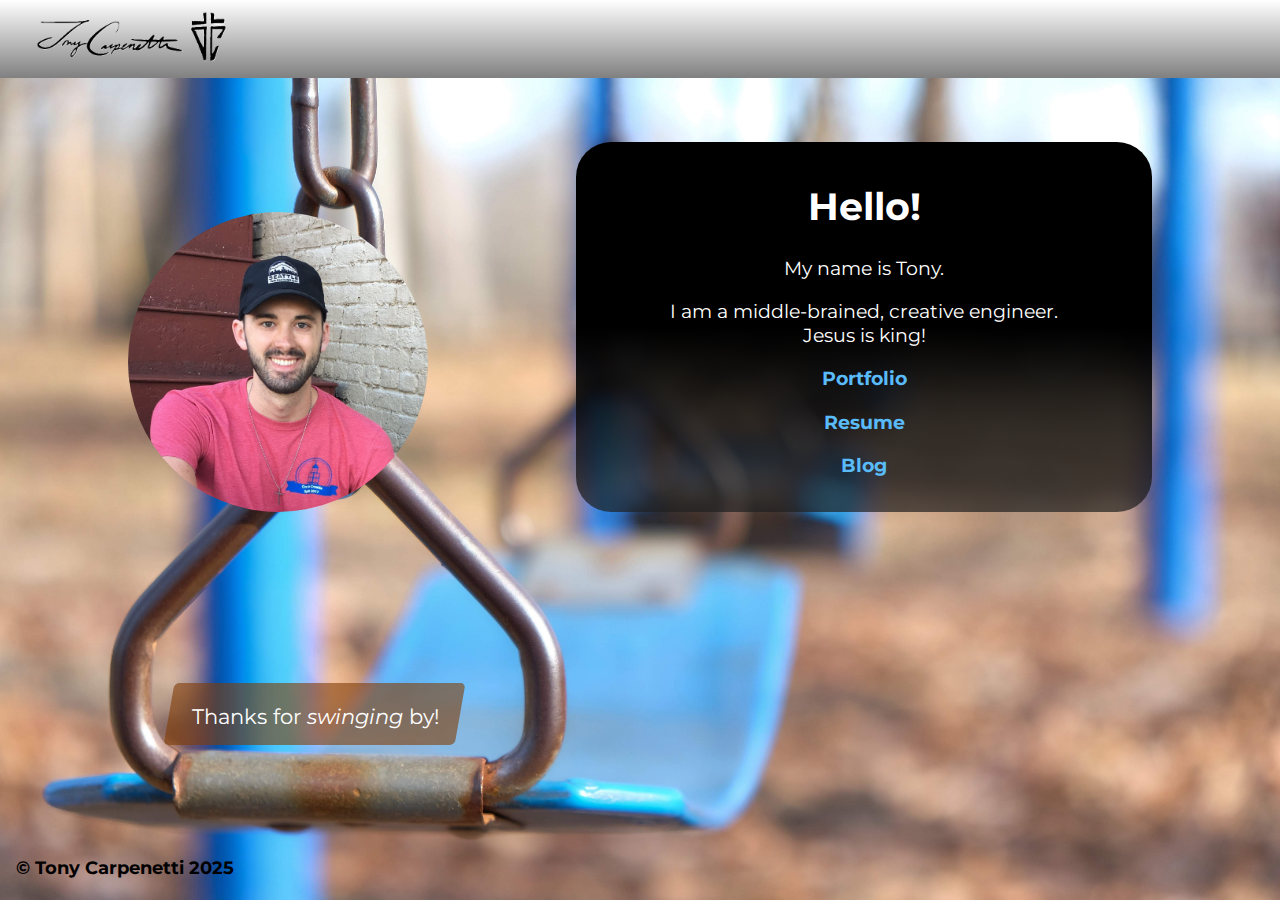
<file: index.html>
<!--  TO-DO: 
  1. Add Resume
  2. Add Blog
  3. Add Portfolio
  4. Re-design Home Page -->

<!DOCTYPE html>
<html lang="en">
<head>
    <meta charset="UTF-8">
    <meta name="viewport" content="width=device-width, initial-scale=1.0">
    <title>Tony Carpenetti</title>
    <meta name="author" content="Tony">
    <link rel="stylesheet" href="css/main.css">
</head>

<body id="body1">
    <header class="header">
        <a href="#"><img class="tdc-logo" src="./images/tony-carpenetti-logo_5.png" alt="TDC"></a>
    </header>

    <div class="container">
        <div id="content-wrap">
            <section class="intro">
                <h1><span class="hello">Hello!</span></h1>
                <p>My name is Tony.</p>
                <p>I am a middle-brained, creative engineer.<br>Jesus is king!</p>
                <p><a class="gen-link" href="tonycarpenetti.github.io/portfolio">Portfolio</a></li></p>
                <p><a class="gen-link" href="tonycarpenetti.github.io/resume">Resume</a></li></p>
                <p><a class="gen-link" href="tonycarpenetti.github.io/blog">Blog</a></p>
            </section>
            <section class="headshot-section">
                <img class="tonyheadshot" src="./images/tony-face.jpg" alt="Picture of Tony Carpenetti">
            </section>
            <section class="swing">
                <p>Thanks for <span class="swinging">swinging</span> by!</p>
            </section>
            <footer id="footer">
                <a class="gen-link footnote" href="#">&copy Tony Carpenetti 2025</a>
            </footer>
        </div>
    </div>
</body>
</html>
</file>
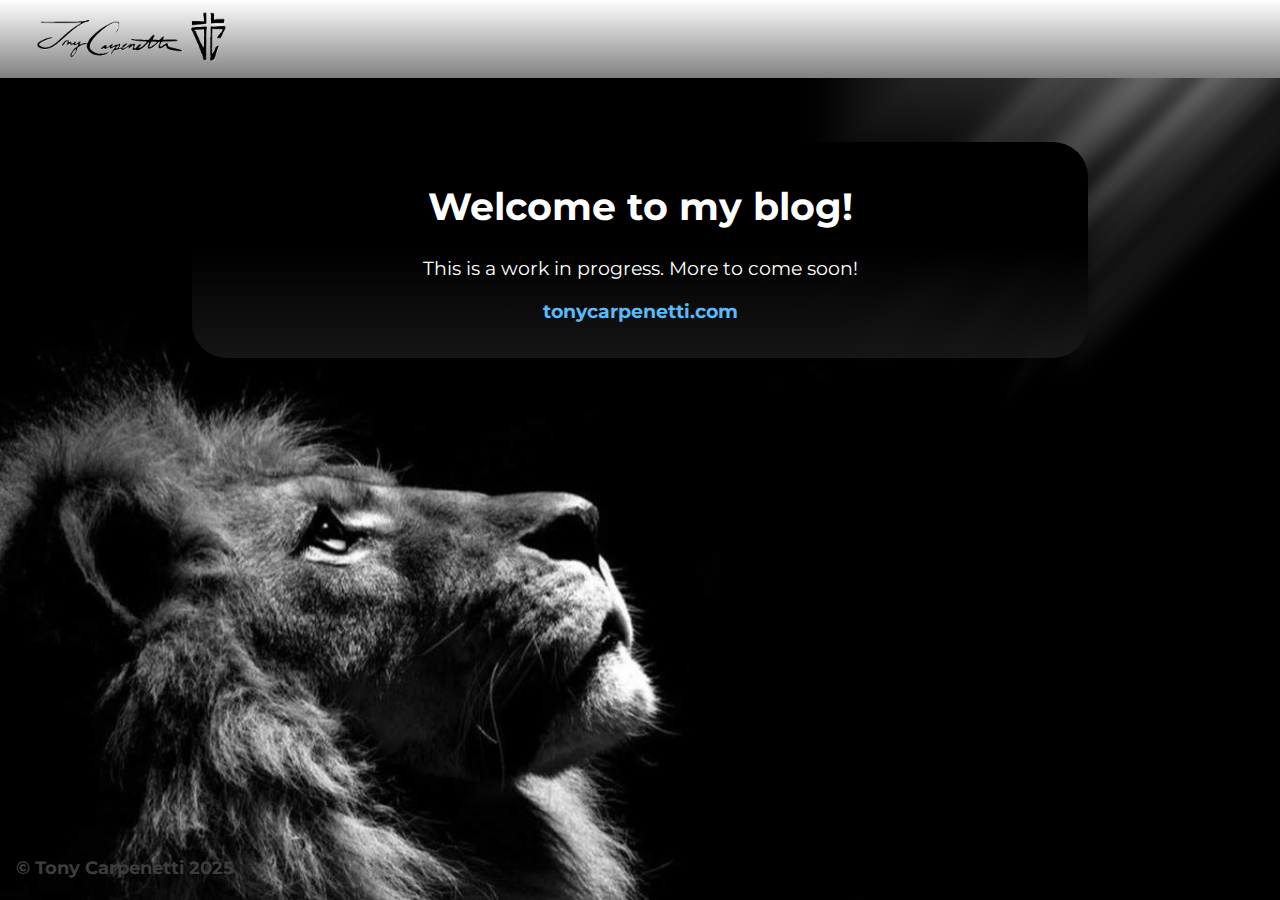
<file: blog.html>
<!DOCTYPE html>
<html lang="en">
<head>
    <meta charset="UTF-8">
    <meta name="viewport" content="width=device-width, initial-scale=1.0">
    <title>Tony Carpenetti</title>
    <meta name="author" content="Tony">
    <link rel="stylesheet" href="css/main.css">
    <link rel="stylesheet" href="css/portfolio.css">
</head>

<body>
    <header class="header">
        <a href="tonycarpenetti.github.io"><img class="tdc-logo" src="./images/tony-carpenetti-logo_5.png" alt="TDC"></a>
    </header>

    <div class="container">
        <div id="content-wrap">
            <section class="intro">
                <h1><span class="hello">Welcome to my blog!</span></h1>
                <p>This is a work in progress. More to come soon!</p>
                <p><a class="gen-link" href="https://tonycarpenetti.com">tonycarpenetti.com</a></p>
            </section>
            <footer id="footer">
                <a class="gen-link footnote" href="tonycarpenetti.github.io">&copy Tony Carpenetti 2025</a>
            </footer>
        </div>
    </div>
    <script src="./css/portfolio.js"></script>
</body>
</html>
</file>
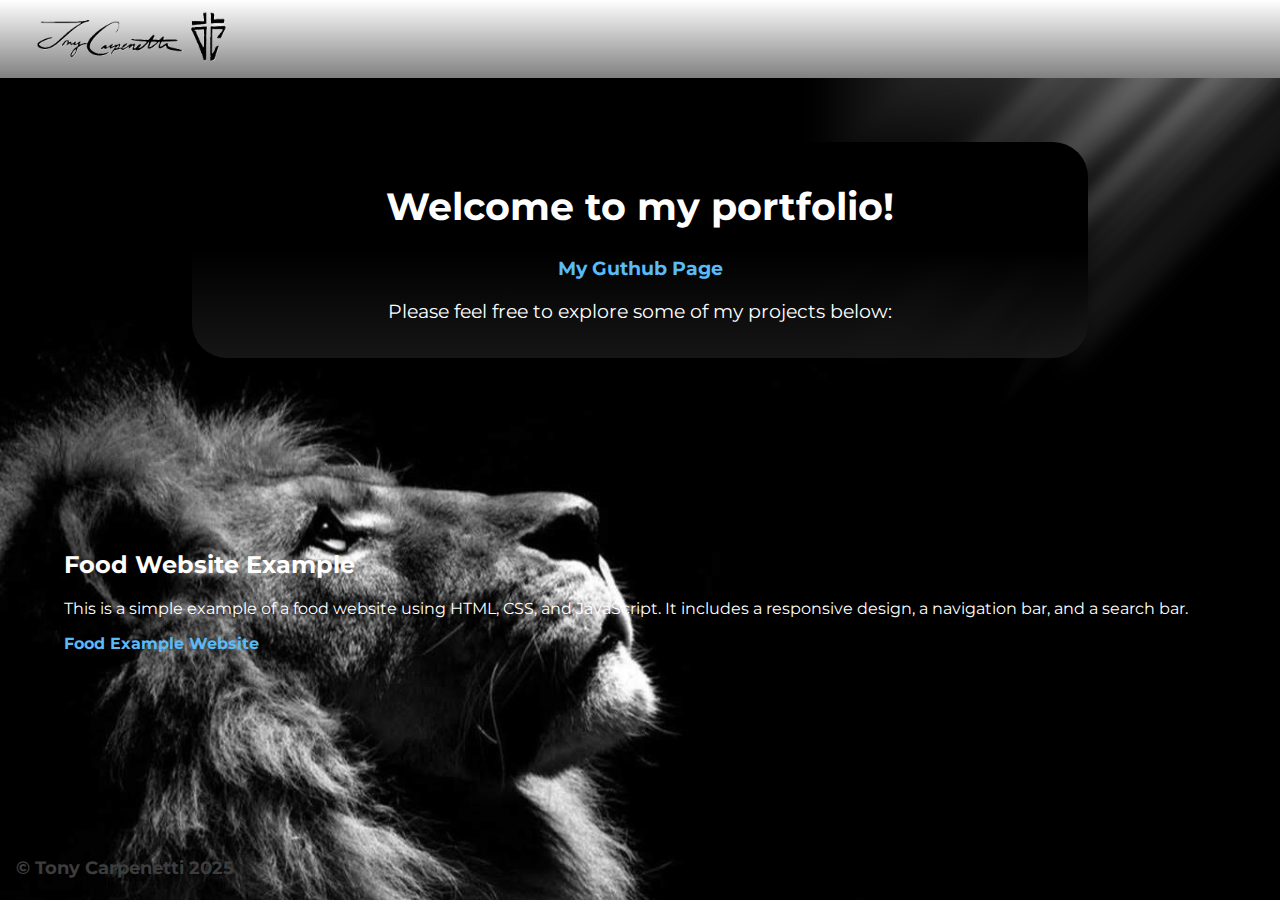
<file: portfolio.html>
<!DOCTYPE html>
<html lang="en">
<head>
    <meta charset="UTF-8">
    <meta name="viewport" content="width=device-width, initial-scale=1.0">
    <title>Tony Carpenetti</title>
    <meta name="author" content="Tony">
    <link rel="stylesheet" href="css/main.css">
    <link rel="stylesheet" href="css/portfolio.css">
</head>

<body id="body1">
    <header class="header">
        <a href="https://tonycarpenetti.github.io"><img class="tdc-logo" src="./images/tony-carpenetti-logo_5.png" alt="TDC"></a>
    </header>

    <div class="container">
        <div id="content-wrap">
            <section class="intro">
                <h1><span class="hello">Welcome to my portfolio!</span></h1>
                <p><a class="gen-link" href="https://github.com/tonycarpenetti" target=_blank>My Guthub Page</a></li></p>
                <p>Please feel free to explore some of my projects below:</p>
            </section>
            <section class="food-example">
                <h2>Food Website Example</h2>
                <p>This is a simple example of a food website using HTML, CSS, and JavaScript. It includes a responsive design, 
                    a navigation bar, and a search bar.</p>
                <p><a class="gen-link" href="https://tonycarpenetti.github.io/food" target=_blank>Food Example Website</a></p>
            </section>
            <footer id="footer">
                <a class="gen-link footnote" href="https://tonycarpenetti.github.io">&copy Tony Carpenetti 2025</a>
            </footer>
        </div>
    </div>
    <script src="./css/portfolio.js"></script>
</body>
</html>
</file>
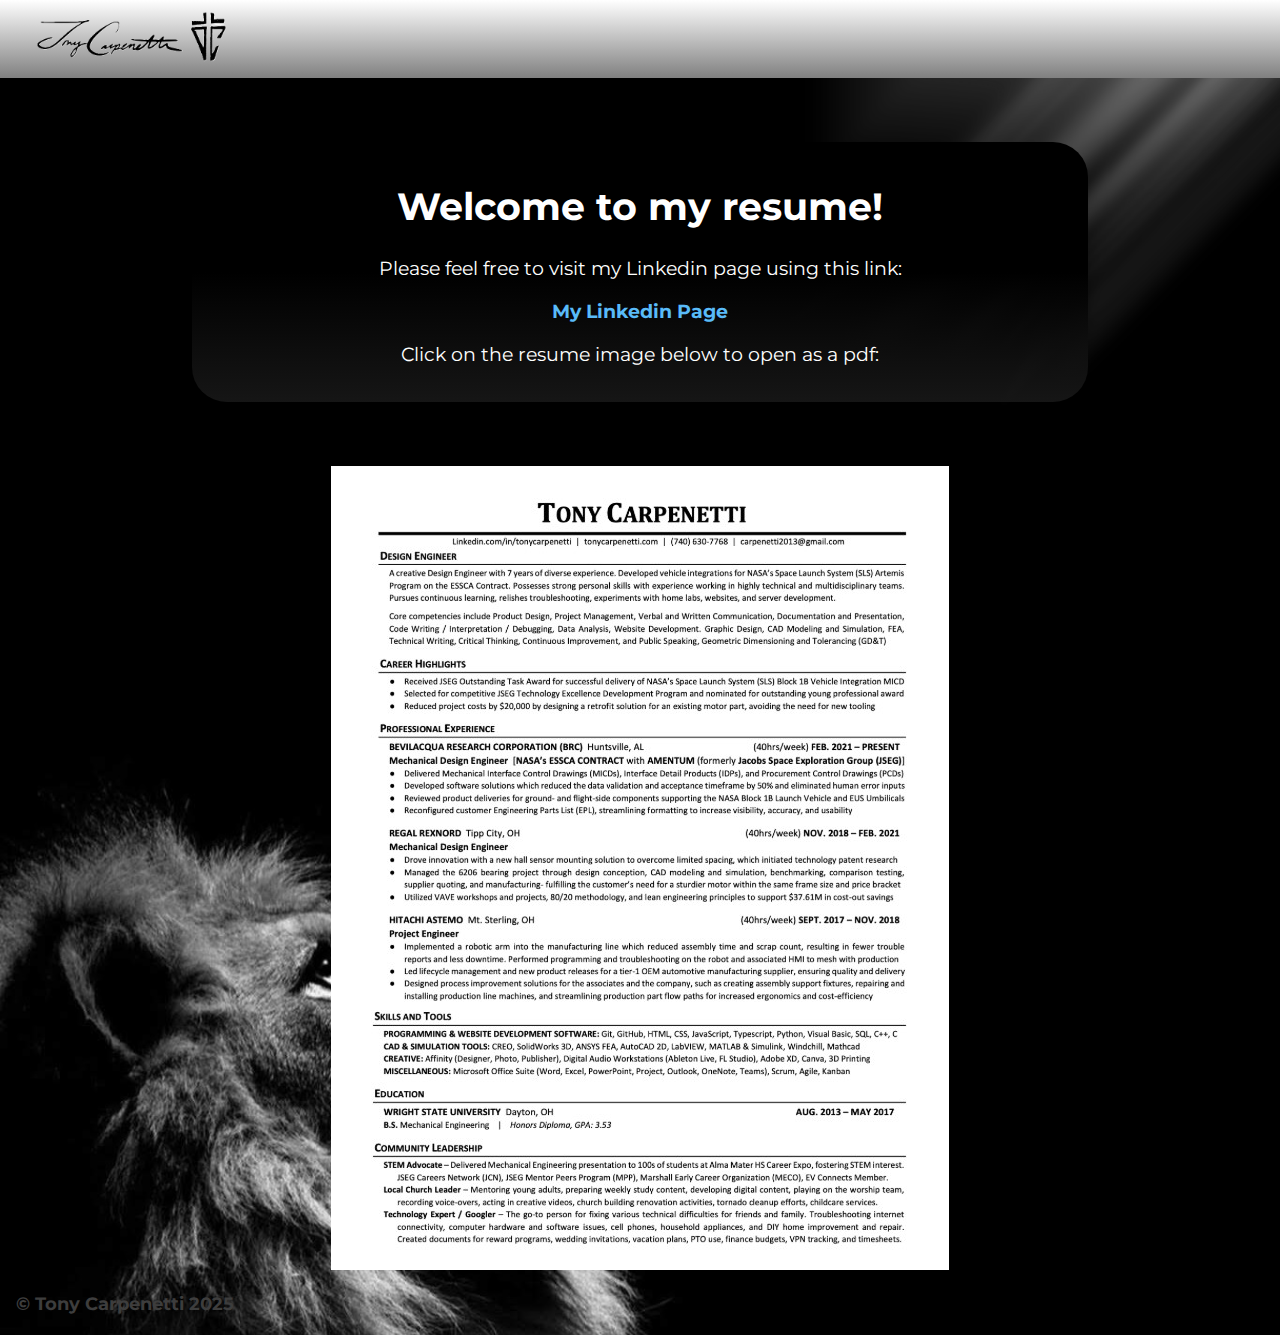
<file: resume.html>
<!DOCTYPE html>
<html lang="en">
<head>
    <meta charset="UTF-8">
    <meta name="viewport" content="width=device-width, initial-scale=1.0">
    <title>Tony Carpenetti</title>
    <meta name="author" content="Tony">
    <link rel="stylesheet" href="css/main.css">
    <link rel="stylesheet" href="css/portfolio.css">
</head>

<body id="body1">
    <header class="header">
        <a href="tonycarpenetti.github.io"><img class="tdc-logo" src="./images/tony-carpenetti-logo_5.png" alt="TDC"></a>
    </header>

    <div class="container">
        <div id="content-wrap">
            <section class="intro">
                <h1><span class="hello">Welcome to my resume!</span></h1>
                <p>Please feel free to visit my Linkedin page using this link:</p>
                <p><a class="gen-link" href="https://linkedin.com/in/tonycarpenetti" target=_blank>My Linkedin Page</a></li></p>
                <p>Click on the resume image below to open as a pdf:</p>
            </section>
            <section class="resume">
                <a href="./images/Tony Carpenetti Resume 4-3-25.pdf" target=_blank>
                    <img class="resume-thumbnail" src="./images/resume-thumbnail-2.jpg" alt="resume"></a>
            </section>
            <footer id="footer">
                <a class="gen-link footnote" href="tonycarpenetti.github.io">&copy Tony Carpenetti 2025</a>
            </footer>
        </div>
    </div>
    <script src="./css/portfolio.js"></script>
</body>
</html>
</file>
<file: css/main.css>
@import url('https://fonts.googleapis.com/css2?family=Montserrat:wght@400;700&display=swap');

/* .container: The main wrapper for content with relative positioning and padding for footer */
.container {
    position: relative;   /* Allows for absolute positioning of child elements */
    min-height: calc(100svh - 8.8em);
    flex: 1;   /* Grow to fill available space */
    padding-bottom: 2em;
}

/* #footer: Footer styles with margin and color settings. 
Still trying to optimize stickiness and placement of this. */
#footer {
    position: absolute;
    margin: 0 .9em;
    font-size: 1.1em;
    bottom: -1.7em;
    padding: 8em 0 1.2em 0;   /* Padding above footer...
    *** This padding is only needed because the background repeats otherwise :( */
    z-index: -3;
}

/* body: Main body styles including background image and text settings */
body{
    /* background-color: rgb(20,20,20); */
    background-color: black;
    background-image: url('../images/swing-bg.JPG');
    background-repeat: no-repeat;
    background-size: cover;
    background-position: center calc(100% + 4.8em);
    font-family: 'Montserrat', sans-serif;
    font-size: 1em;
    margin: 0;
    min-height: fit-content;   /* Trying to fix repeating image issue */
    color: white;
    scroll-behavior: smooth;
    display: flex;   /* Using flexbox layout */
    flex-direction: column;   /* Stack children vertically */
}

/* header: Not extremely happy with the gray background and offset of the 
background image to be below the header. Would like to have the header
over-top of the background image and blending in with it. */
header {
    /* min-height: 5svh; */
    background: linear-gradient(White,gray);
    padding: .7em;
}

/* .tdc-logo TO-DO: Replace with just logo when screen is small enough */
.tdc-logo {
    max-height: 3.2rem;
    padding: 0 0 0 2%;

}

/* Links: Pretty happy with link colors and behavior */
.gen-link:link, .gen-link:visited {
    text-decoration: none;
    color: rgb(89, 187, 248);
    font-weight: bold;
}
.footnote:link, .footnote:visited {
    color: black;
}
.gen-link:hover {
    color: rgb(131, 202, 253);
}
.footnote:hover, .gen-link:active {
    color: rgb(59, 59, 59);
}

/* .intro: "Hello!" section */
.intro {
    text-align: center;
    font-size: 1.2rem;   /* Larger font size than default */
    position: relative;
    margin: 5% 10% 0 45%;
    padding: 1rem;
    z-index: 1;
    color: white;
}

/* Pseudo-element for the .intro to create a background effect */
.intro::before {
    content: ' ';
    position: absolute;
    border-radius: 35px;
    background: linear-gradient(black,black,rgba(31, 31, 31, 0.699));
    z-index: -1;
    inset: 0;   /* Stretch to cover parent */
}

/* Might switch out with newer image at some point */
.tonyheadshot {
    display: block;
    max-width: 300px;
    z-index: 1;
    margin: -300px 10% 0;
    border-radius: 200px;
}

/* .swing: Would like to align this better with the swing in the background image 
Specifically in the media query section though */
.swing {
    font-size: 1.3em;
    position: relative;
    width: 80%;
    max-width: 600px;
    margin: 15% 15% 0;
    z-index: 4;
    color: white;
}

.swinging {
    font-style: italic;
}

/* Pseudo-element for .swing for a background effect */
.swing::before {
    content: ' ';
    position: absolute;
    width: 14em;
    border-radius: 5px;
    transform: skew(-10deg);
    background: rgba(128, 60, 5, 0.6);
    height: 3em;
    bottom: -1em;
    z-index: -1;
    margin: 0 0 .2em -1.1em;
}

/* Center the resume thumbnail */
.resume {
    text-align: center;
    max-width: 100vw;
}
.resume-thumbnail {
     display: inline;
     margin-left: auto;
     margin-right: auto;
     max-width: 70vw;
}

.food-example {
    margin: 15% 5% 0 5%;
}


@media (max-width: 960px) {
    body {
        background-size: cover;
        background-position-y: 4.8em;
        /* background-color: gray;
        *** Gray background was appearing on sides of phone in landscape mode
        but not in the resposive viewer on the computer */
    }
    
    .footnote {
        position: relative;
        bottom: .1em;
    }

    .intro {
        display: block;
        margin: 8% 10%;
    }

    .headshot-section {
        position: relative;
        margin: 5% auto;
        padding: 1rem;
    }

    /* Image is a little too large when close to max media width at 50vh,
    but gets a little too small when on thinner screen at 40vh */
    .tonyheadshot {
        position: relative;
        margin: 0 auto;
        max-width: 45vw;
    }

    /* Would like to align better with swing in background image */
    .swing {
        position: relative;
        margin: 5% auto;
        text-align: center;
    }

    .swing::before {
        content: ' ';
        position: absolute;
        width: 14em;    
        height: 3em;
        border-radius: 5px;
        background: rgba(128, 60, 5, 0.6);
        bottom: -1em;
        left: 52.5%;
        transform: translateX(-47.5%) skew(-10deg);
        z-index: -1;
        /* margin: 0 0 .2em -1.1em; */
    }
}
</file>
<file: css/portfolio.css>
@import url('https://fonts.googleapis.com/css2?family=Montserrat:wght@400;700&display=swap');

/* Changed the background on pages other than the home page */
body {
    background-image: url('../images/light-nobg.png'), url('../images/lion-solo.jpg');
    background-size: 960px;
    background-position: right -30vh, left calc(100% + 70vh); /* Initial position */
    transition: background-position 2s ease-in-out;
}

body.fly-in {
    background-position: right top, left calc(100% + 4.8em); /* Final position */
}

/* Changed to center on pages other than the home page */
.intro {
    margin: 5% 15vw;
}

/* Changed the footer text color to be more visible on dark background */
.footnote:link, .footnote:visited {
    color: rgb(61, 61, 61);
}
.footnote:hover, .gen-link:active {
    color: rgb(114, 114, 114);
}

@media (max-width: 960px) {
/* Changed to adjust intro background margin on smaller screens */
.intro {
    margin: 5%;
}
body {
    background-image: url('../images/lion-light.jpg');
    background-size: cover;
    background-position: calc(100% + 60vw) calc(100% + 4.8em);
    transition: background-position 1.2s ease-out;
}

body.fly-in {
    background-position: center calc(100% + 4.8em);  /* Final postition for smaller screens */
}
}
</file>
